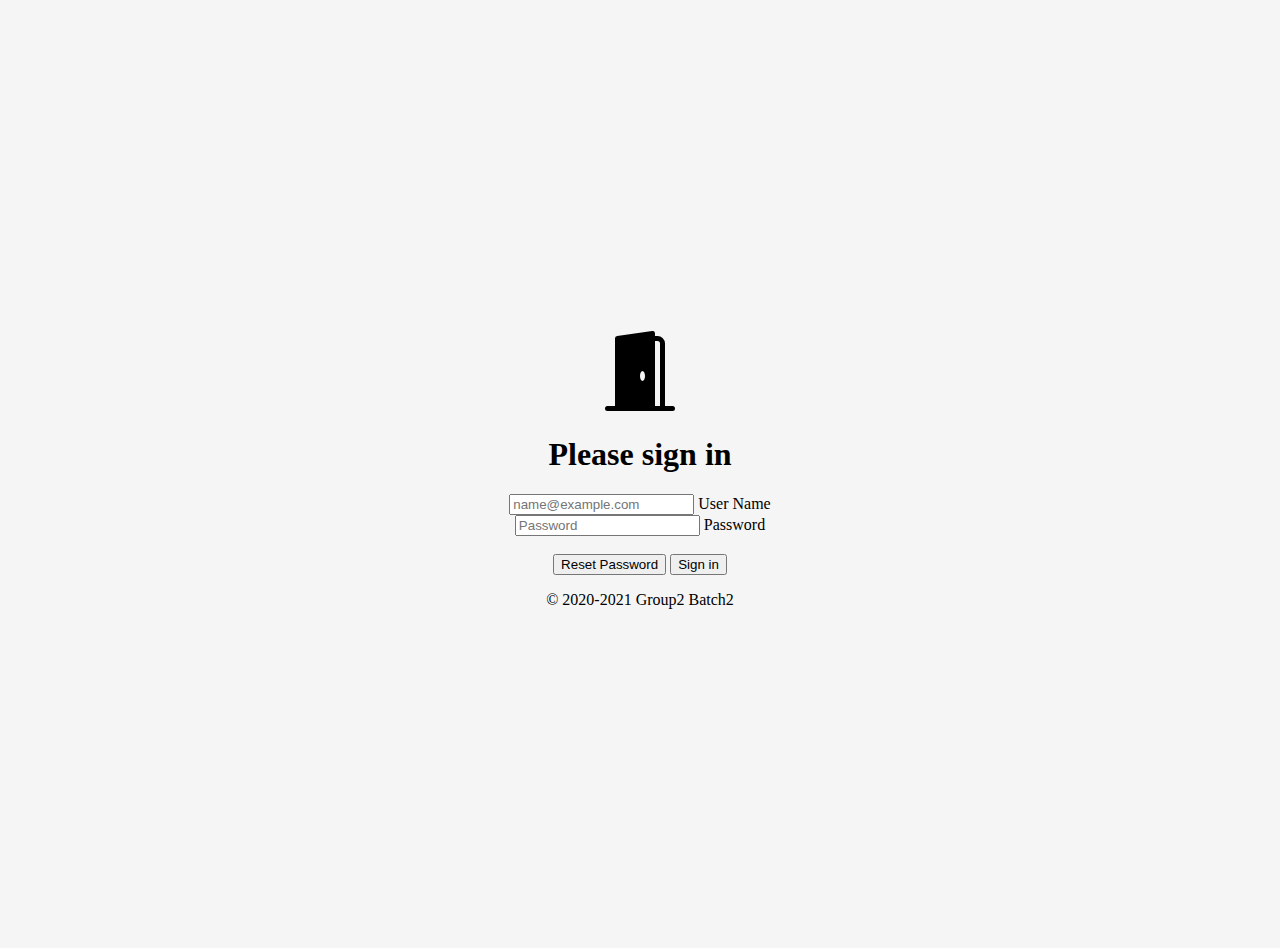
<file: index.html>
<!DOCTYPE html>
<html>
  <head>
    <meta charset="utf-8">
    <meta name="viewport" content="width=device-width, initial-scale=1, shrink-to-fit=no">
    <meta name="description" content="">
    <meta name="author" content="">

    <title>Inventory Management Login</title>

    <!-- Bootstrap core CSS -->
  <link href="https://cdn.jsdelivr.net/npm/bootstrap@5.0.0-beta1/dist/css/bootstrap.min.css" rel="stylesheet" integrity="sha384-giJF6kkoqNQ00vy+HMDP7azOuL0xtbfIcaT9wjKHr8RbDVddVHyTfAAsrekwKmP1" crossorigin="anonymous">
<script src="https://code.jquery.com/jquery-3.5.1.slim.min.js" integrity="sha256-4+XzXVhsDmqanXGHaHvgh1gMQKX40OUvDEBTu8JcmNs=" crossorigin="anonymous"></script>
<script src="https://cdn.jsdelivr.net/npm/bootstrap@5.0.0-beta1/dist/js/bootstrap.bundle.min.js" integrity="sha384-ygbV9kiqUc6oa4msXn9868pTtWMgiQaeYH7/t7LECLbyPA2x65Kgf80OJFdroafW" crossorigin="anonymous"></script>
<script type="text/javascript">
    window.onload = function() {
      if(readCookie('userid') != null || readCookie('SSNID') != null)
        window.location.replace('/dashboard.html');
    };
</script>
    <!-- Custom styles for this template -->
    <link href="signin.css" rel="stylesheet">
  </head>

  <body class="text-center container-fluid">

    <div class="form-floating">
<svg width="80" height="80" viewBox="0 0 16 16" class="bi bi-door-open-fill" fill="currentColor" xmlns="http://www.w3.org/2000/svg">
  <path fill-rule="evenodd" d="M1.5 15a.5.5 0 0 0 0 1h13a.5.5 0 0 0 0-1H13V2.5A1.5 1.5 0 0 0 11.5 1H11V.5a.5.5 0 0 0-.57-.495l-7 1A.5.5 0 0 0 3 1.5V15H1.5zM11 2v13h1V2.5a.5.5 0 0 0-.5-.5H11zm-2.5 8c-.276 0-.5-.448-.5-1s.224-1 .5-1 .5.448.5 1-.224 1-.5 1z"/>
</svg>
      <h1 class="h3 mb-3 font-weight-normal">Please sign in</h1>
<div class="form-floating mb-3">
  <input type="email" class="form-control" id="floatingInput" placeholder="name@example.com">
  <label for="floatingInput">User Name</label>
</div>
<div class="form-floating">
  <input type="password" class="form-control" id="floatingPassword" placeholder="Password">
  <label for="floatingPassword">Password</label>
</div>
<br>

      <button  class="btn btn-lg btn-secondary btn-block" type="button" onclick="location.href = '/reset_password.html'" id="reset">Reset Password</button>
      <button class="btn btn-lg btn-danger btn-block" type="submit" onclick="login_checker()" id="submit">Sign in</button>
      <p class="mt-5 mb-3 text-muted">&copy; 2020-2021 Group2 Batch2</p>
    </div>
  </body>
  <script type="text/javascript" src="/cookie.js"></script>
  <script type="text/javascript">
    var input = document.getElementById("floatingPassword");

// Execute a function when the user releases a key on the keyboard
input.addEventListener("keyup", function(event) {
  // Number 13 is the "Enter" key on the keyboard
  if (event.keyCode === 13) {
    // Cancel the default action, if needed
    event.preventDefault();
    // Trigger the button element with a click
    document.getElementById("submit").click();
  }
});
    async function login_checker(){
      username = $('#floatingInput').val();
      password = $('#floatingPassword').val();
      if (username === ""){
        $('#floatingInput').css({"border-color" :"red","box-shadow" :"5px 10px red"});
        return null;
      }
      else{
         $('#floatingInput').css({"border-color" :"","box-shadow" :"none"});
      }
      if (password === ""){
        $('#floatingPassword').css({"border-color" :"red","box-shadow" :"5px 10px red"});
        return null;
      }
      else{
         $('#floatingPassword').css({"border-color" :"","box-shadow" :"none"});
      }
      var o = {};
      o['type'] = 'Login';
      o['username'] = username;
      o['password'] = password;
      data = JSON.stringify(o);
       let resp = await fetch("https://m8fh5iwhj2.execute-api.ap-south-1.amazonaws.com/dev/auth",{
          method: 'POST', // *GET, POST, PUT, DELETE, etc.
          mode: 'cors', // no-cors, *cors, same-origin
          cache: 'no-cache', // *default, no-cache, reload, force-cache, only-if-cached
          headers: {
            'Content-Type': 'application/json'
            // 'Content-Type': 'application/x-www-form-urlencoded',
          },
          redirect: 'follow', // manual, *follow, error
          referrerPolicy: 'no-referrer', // no-referrer, *no-referrer-when-downgrade, origin, origin-when-cross-origin, same-origin, strict-origin, strict-origin-when-cross-origin, unsafe-url
          body: (data) // body data type must match "Content-Type" header        
          });
          var verify = await resp.json();
          if (verify != "Login failed"){
          createCookie('userid',username,30);
          createCookie('SSNID',verify,30);
          window.location = "/dashboard.html";
        }
        if(verify === "Login failed" || verify==="Nothing Happened"){
          alert("Soemthing Went Wrong");
           $('#floatingInput').val("");
           $('#floatingPassword').val("");
        }
    }
  </script>
</html>
</file>
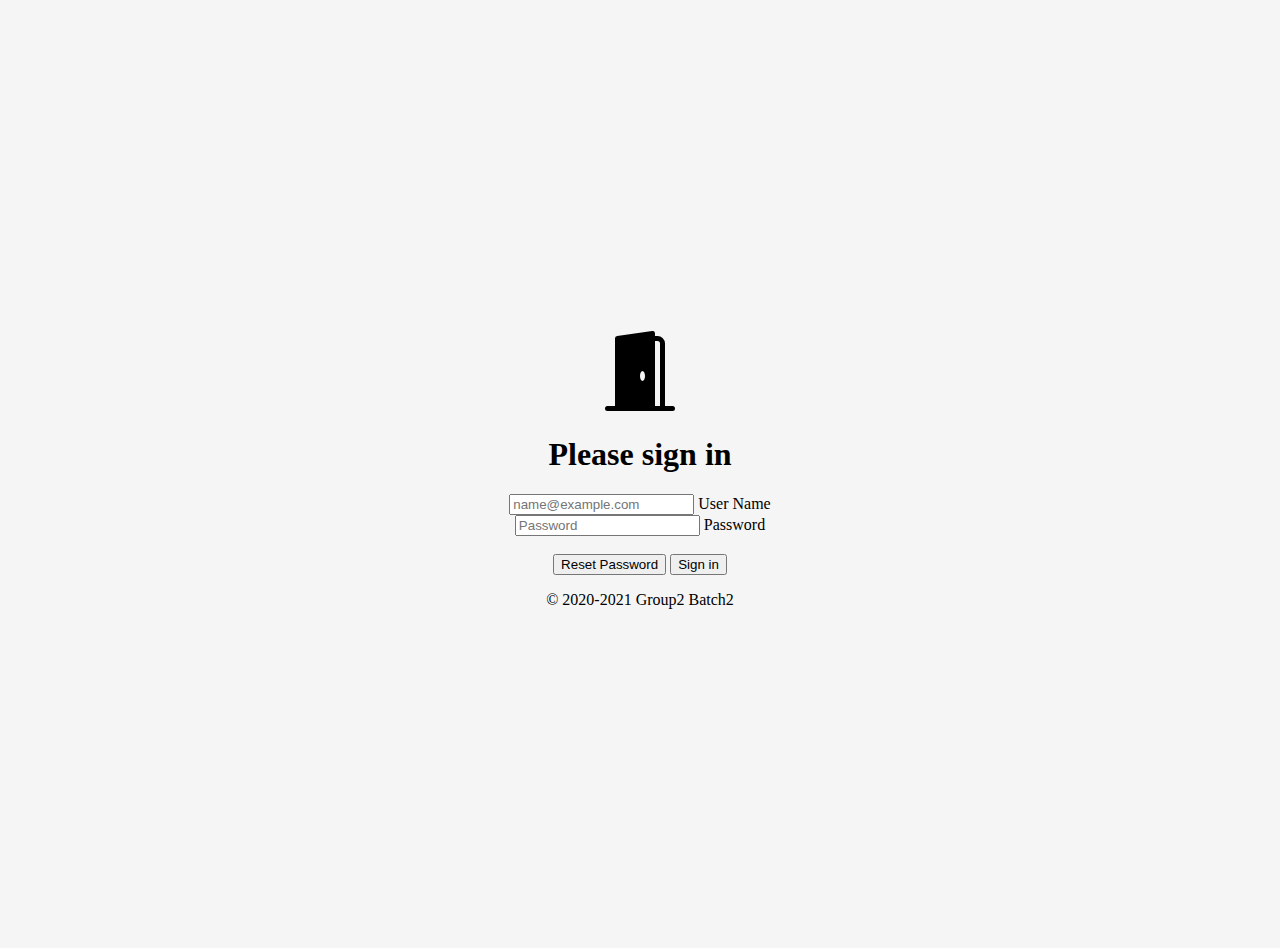
<file: dashboard.html>
<!DOCTYPE html>
<html>
<head>
  <meta charset="utf-8">
  <meta name="viewport" content="width=device-width, initial-scale=1, shrink-to-fit=no">
  <title>Inventory Management System</title>
  <script src="https://ajax.googleapis.com/ajax/libs/jquery/3.2.1/jquery.min.js"></script>
    <script type="text/javascript">
    window.onload = function() {
      if(readCookie('userid') === null || readCookie('SSNID') === null)
        window.location.replace('/');
    };
</script>
<script src="https://cdn.jsdelivr.net/npm/bootstrap@5.0.0-beta1/dist/js/bootstrap.bundle.min.js" integrity="sha384-ygbV9kiqUc6oa4msXn9868pTtWMgiQaeYH7/t7LECLbyPA2x65Kgf80OJFdroafW" crossorigin="anonymous"></script>
<link href="https://cdn.jsdelivr.net/npm/bootstrap@5.0.0-beta1/dist/css/bootstrap.min.css" rel="stylesheet" integrity="sha384-giJF6kkoqNQ00vy+HMDP7azOuL0xtbfIcaT9wjKHr8RbDVddVHyTfAAsrekwKmP1" crossorigin="anonymous">
  <link rel="stylesheet" type="text/css" href="https://maxcdn.bootstrapcdn.com/font-awesome/4.7.0/css/font-awesome.min.css">
  <link rel="stylesheet" type="text/css" href="dashboard.css">
</head>
<body>
  <div class="container-fluid welcome">
  </div>
   <!-- Navbar -->
 <div class="container-fluid">
  <div class="row">
    <div class="col-md-11">&nbsp;</div>
    <div class="col-md-1">
      <button type="button" class="btn-danger" onclick = "logout();">
        LogOut
      </button>
    </div>
  </div>
  <div class="row">
    <div class="col-md-4 selector">
      <a href="/neworder.html">
      <button type="button" class="btn">
        New Order
      </button>
      </a>
    </div>
    <div class="col-md-4 selector">
       <a href="/live.html">
      <button type="button" class="btn">
        Live Inventory
      </button>
      </a>
    </div>
    <div class="col-md-4 selector">
       <a href="/tranasct.html">
      <button type="button" class="btn">
        Transactions
      </button>
      </a>
    </div>
  </div>
</body>
<script type="text/javascript" src="cookie.js"></script>
<script type="text/javascript">
      $(document).ready(function(){
        $('.welcome').append("Hello "+readCookie('userid'));});
</script>
</html>
</file>
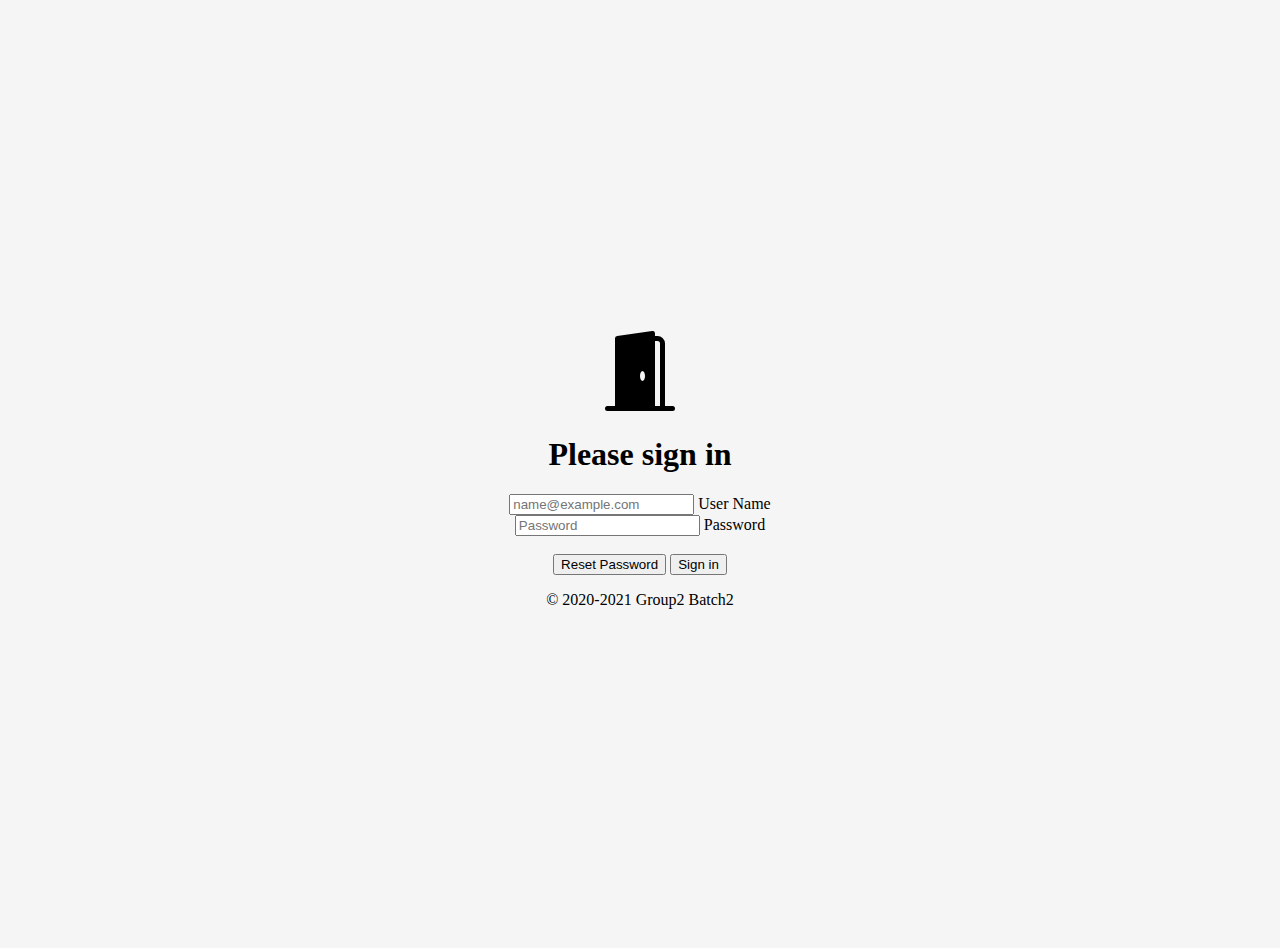
<file: live.html>
<!DOCTYPE html>
<html lang="en" >
  <head>
    <meta charset="utf-8">
    <meta name="viewport" content="width=device-width, initial-scale=1, shrink-to-fit=no">
    <meta name="description" content="">
    <meta name="author" content="">

    <title>Inventory Management Login</title>

    <!-- Bootstrap core CSS -->
  <link href="https://cdn.jsdelivr.net/npm/bootstrap@5.0.0-beta1/dist/css/bootstrap.min.css" rel="stylesheet" integrity="sha384-giJF6kkoqNQ00vy+HMDP7azOuL0xtbfIcaT9wjKHr8RbDVddVHyTfAAsrekwKmP1" crossorigin="anonymous"><script src="https://cdnjs.cloudflare.com/ajax/libs/jquery/3.6.0/jquery.min.js" integrity="sha512-894YE6QWD5I59HgZOGReFYm4dnWc1Qt5NtvYSaNcOP+u1T9qYdvdihz0PPSiiqn/+/3e7Jo4EaG7TubfWGUrMQ==" crossorigin="anonymous"></script>
  <script src="https://cdn.jsdelivr.net/npm/bootstrap@5.0.0-beta1/dist/js/bootstrap.bundle.min.js" integrity="sha384-ygbV9kiqUc6oa4msXn9868pTtWMgiQaeYH7/t7LECLbyPA2x65Kgf80OJFdroafW" crossorigin="anonymous"></script>
<script type="text/javascript" src="/"></script>
<script type="text/javascript" src="cookie.js"></script>
    <script type="text/javascript">
    window.onload = function() {
      if(readCookie('userid') === null || readCookie('SSNID') === null)
        window.location.replace('/');
    };
</script>
    <!-- Custom styles for this template -->
  </head>

  <body class="container-fluid">
<div class="live_data">
	
</div>
</body>
<script type="text/javascript">
	$('document').ready(async function(){
		        var jsonObj = {
                "userid" : readCookie('userid'),
                "ssnid" : readCookie('SSNID'),
                "query": "live"
            }
 let resp = await fetch("https://m8fh5iwhj2.execute-api.ap-south-1.amazonaws.com/dev/data-out",{
          method: 'POST', // *GET, POST, PUT, DELETE, etc.
          mode: 'cors', // no-cors, *cors, same-origin
          cache: 'no-cache', // *default, no-cache, reload, force-cache, only-if-cached
          headers: {
            'Content-Type': 'application/json'
            // 'Content-Type': 'application/x-www-form-urlencoded',
          },
          redirect: 'follow', // manual, *follow, error
          referrerPolicy: 'no-referrer', // no-referrer, *no-referrer-when-downgrade, origin, origin-when-cross-origin, same-origin, strict-origin, strict-origin-when-cross-origin, unsafe-url
          body: (JSON.stringify(jsonObj)) // body data type must match "Content-Type" header        
          });
			 var verify = await resp.json();
        if (verify === "Invalid Data Request" || verify === "Invalid Request") {
          alert("Please Login Again");
          window.location.replace('/');
        }
			 for(i in verify){
			 	console.log($('.live_data').append(i+" = "+verify[i]+"<br>"));
			 }
	});
</script>
</html>
</file>
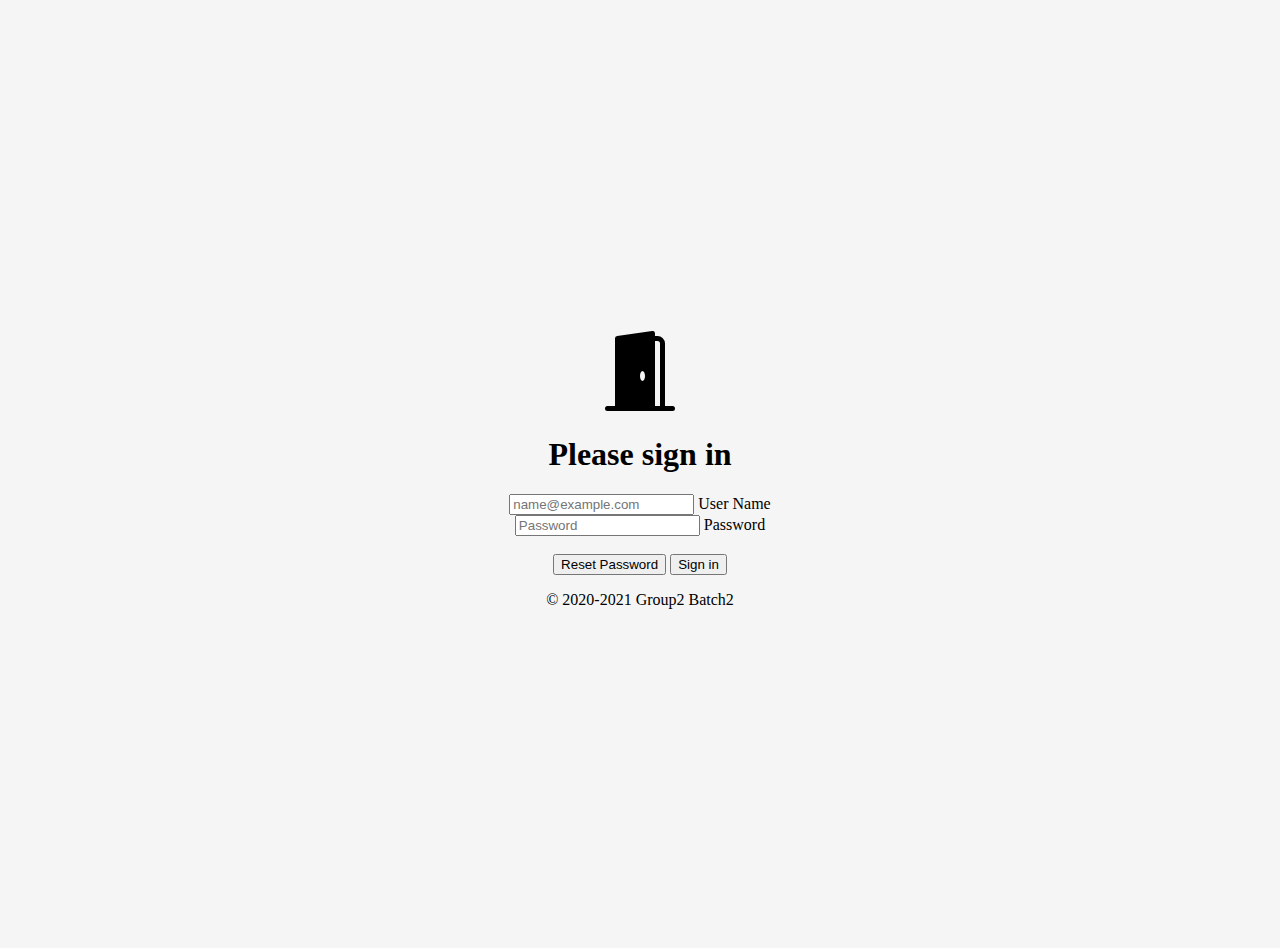
<file: neworder.html>
<!DOCTYPE html>
<html>
<head>
	<meta charset="utf-8">
	<meta name="viewport" content="width=device-width, initial-scale=1, shrink-to-fit=no">
	<title>Inventory Management System</title>
	<script src="https://ajax.googleapis.com/ajax/libs/jquery/3.2.1/jquery.min.js"></script>
<script src="https://cdn.jsdelivr.net/npm/bootstrap@5.0.0-beta1/dist/js/bootstrap.bundle.min.js" integrity="sha384-ygbV9kiqUc6oa4msXn9868pTtWMgiQaeYH7/t7LECLbyPA2x65Kgf80OJFdroafW" crossorigin="anonymous"></script>
<link href="https://cdn.jsdelivr.net/npm/bootstrap@5.0.0-beta1/dist/css/bootstrap.min.css" rel="stylesheet" integrity="sha384-giJF6kkoqNQ00vy+HMDP7azOuL0xtbfIcaT9wjKHr8RbDVddVHyTfAAsrekwKmP1" crossorigin="anonymous">
	<link rel="stylesheet" type="text/css" href="https://maxcdn.bootstrapcdn.com/font-awesome/4.7.0/css/font-awesome.min.css">
  <script type="text/javascript" src="cookie.js"></script>
      <script type="text/javascript">
    window.onload = function() {
      if(readCookie('userid') === null || readCookie('SSNID') === null)
        window.location.replace('/');
    };
</script>
</head>

<body class="container-fluid" style="padding: 10px; overflow-x: hidden;">

<form>  
  <div class="input-group mb-3">
    <label for="name" class="col-4 col-form-label">Customer Name</label> 
    <div class="col-8">
      <input id="name" name="name" placeholder="Enter Customer Name" type="text" class="form-control" required="required">
    </div>
  </div>
<div class="input-group mb-3">
    <label for="type" class="col-4 col-form-label">Type of Transaction(In/Out)</label> 
    <div class="col-8">
      <select id="type" name="type" required="required" class="form-control">
        <option value="_in">IN</option>
        <option value="_out">OUT</option>
      </select>
    </div>
  </div> 
  <div class="transact">
  <div class="input-group mb-3">
    <label for="item1" class="col-4 col-form-label">Item 1</label> 
    <div class="col-8">
      <input id="item1" name="item1" placeholder="Enter Item Name" type="text" class="form-control" required="required" >
    </div>
  </div>
  <div class="input-group mb-3">
    <label for="quantity1" class="col-4 col-form-label"></label> 
    <div class="col-8">
      <input id="quantity1" name="quantity1" placeholder="Enter Quantity" type="number" class="form-control" required="required" class="quantity">
    </div>
  </div>
  <div class="input-group mb-3">
    <label for="price1" class="col-4 col-form-label"></label> 
    <div class="col-8">
      <input id="price1" name="price1" placeholder="Enter Price" type="number" class="form-control" required="required">
    </div>
  </div> 
</div>
<div class="d-grid gap-2 d-md-block" style="margin-left: 40vw;">
     <button class="btn btn-primary" onclick="add_item();" type="button">Add Item</button>
     <button class="btn btn-primary" type="button" onclick="remove_item();">Remove Last Item</button>
  		 <button class="btn btn-primary" type="button" onclick="calc();">Calculate Price</button>
  </div>
  <br>
      <div class="input-group mb-3">
    <label for="sub_total" class="col-4 col-form-label">Sub Quantity Total&nbsp;</label> 
    <div class="col-8">
      <input id="sub_quantity_total" name="sub_quantity_total" placeholder="Sub Quantity Total" type="number" class="form-control" required="required" disabled="true">
    </div>
  </div> 
  <div class="input-group mb-3">
    <label for="sub_total" class="col-4 col-form-label">Sub Total</label> 
    <div class="col-8">
      <input id="sub_total" name="sub_total" placeholder="Sub Total" type="number" class="form-control" required="required" disabled="true">
    </div>
  </div>
  <div class="input-group mb-3">
    <label for="tax" class="col-4 col-form-label">Tax (just number)</label> 
    <div class="col-8">
      <input id="tax" name="tax" placeholder="Tax" type="number" class="form-control" required="required" value="18">
    </div>
  </div>
    <div class="input-group mb-3">
    <label for="discount" class="col-4 col-form-label">Discount</label> 
    <div class="col-8">
      <input id="discount" name="discount" placeholder="Discount" type="number" class="form-control" required="required" value="0">
    </div>
  </div>
    <div class="input-group mb-3">
    <label for="total" class="col-4 col-form-label">Total Price</label> 
    <div class="col-8">
      <input id="total" name="total" placeholder="total" type="number" class="form-control" required="required" value="0">
    </div>
  </div>
  <div class="input-group mb-3">
    <div class="offset-4 col-8">
      <button name="submit" type="button" onclick="check();" class="btn btn-primary">Submit</button>
    </div>
  </div>
</form>

</body>
<script type="text/javascript" src="/order.js"></script>
<script type="text/javascript">
	var count;
    var cal_done = 0;
	$(document).ready(function(){
		count =2;
		$('#tax').on('change',function(){
		$('#sub_total').trigger('change');
	});
		$('#discount').on('change',function(){
		$('#sub_total').val(Number($('#sub_total').val())-Number($('#discount').val()));
		$('#total').val(Number($('#sub_total').val())+(Number($('#tax').val())/100.0)*Number($('#sub_total').val()))
	});
		$('#sub_total').on('change',function(){
		$('#total').val(Number($('#sub_total').val())+(Number($('#tax').val())/100.0)*Number($('#sub_total').val()))
	});
		 $('#sub_total').val(0);
		 $('#sub_quantity_total').val(0);

	});

	function add_item(){
		added = '#price'+String(count-1);
		quantity = '#quantity'+String(count-1);
		if (count === 2){
			$('#sub_total').val(0);
			$('#sub_quantity_total').val(0); 
		}
    if($('#item'+(count-1)).val() === ""){
      $('#item'+(count-1)).css({"border-color" :"red","box-shadow" :"5px 10px red"});
      return null;
    }
    else{
      $('#item'+(count-1)).css({"border-color" :"","box-shadow" :""});
    }

    if($('#quantity'+(count-1)).val() === ""){
      $('#quantity'+(count-1)).css({"border-color" :"red","box-shadow" :"5px 10px red"});
      return null;
    }
    else{
      $('#quantity'+(count-1)).css({"border-color" :"","box-shadow" :""});
    }

    if($('#price'+(count-1)).val() === ""){
      $('#price'+(count-1)).css({"border-color" :"red","box-shadow" :"5px 10px red"});
      return null;
    }
    else{
      $('#price'+(count-1)).css({"border-color" :"","box-shadow" :""});
    }
    if(cal_done != 0 && arguments[0] === "calc"){
      return 0;
    }
		if(Number($(added).val())*Number($(quantity).val())+Number($('#sub_total').val())!=Number($('#sub_total').val())&&Number($(quantity).val())+Number($('#sub_quantity_total').val())!=Number($('#sub_quantity_total').val())){
		$('#sub_total').val(Number($(added).val())*Number($(quantity).val())+Number($('#sub_total').val()));
		$('#sub_quantity_total').val(Number($(quantity).val())+Number($('#sub_quantity_total').val()));
		$('#sub_total').trigger('change');
        cal_done = 0;
	}
	if(arguments[0] === "calc"){
    cal_done = 1;
		return 0;
  }
		$('.transact').append('<div class="additional'+count+'"><div class="input-group mb-3"><label for="item'+count+'" class="col-4 col-form-label">Item '+count+'</label><div class="col-8"><input id="item'+count+'" name="item'+count+'" placeholder="Enter Item Name" type="text" class="form-control" required="required" ></div></div><div class="input-group mb-3"><label for="quantity'+count+'" class="col-4 col-form-label"></label> <div class="col-8"><input id="quantity'+count+'" name="quantity'+count+'" placeholder="Enter Quantity" type="number" class="form-control" required="required"  class="quantity"></div></div><div class="input-group mb-3"><label for="price'+count+'" class="col-4 col-form-label"></label> <div class="col-8"><input id="price'+count+'" name="price'+count+'" placeholder="Enter Price" type="number" class="form-control" required="required" "></div></div>');
		count++;

	}

	function remove_item(){

		if (count == 2){	
			count=2;
			return;
		}
		count--;
		added = '#price'+String(count);
		quantity = '#quantity'+String(count);
		if(Number($(added).val())*Number($(quantity).val()+Number($('#sub_total').val())!=Number($('#sub_total').val())&&Number($(quantity).val())+Number($('#sub_quantity_total').val())!=Number($('#sub_quantity_total').val()))){
		$('#sub_total').val(Number($('#sub_total').val())-Number($(added).val())*Number($(quantity).val()));
		$('#sub_quantity_total').val(Number($('#sub_quantity_total').val())-Number($(quantity).val()));
	}
		$('.additional'+count).remove();
		$('#sub_total').trigger('change');
	}

		function calc(){
			add_item("calc");
		}
</script>
<script type="text/javascript" src="/cookie.js"></script>
</html>
</file>
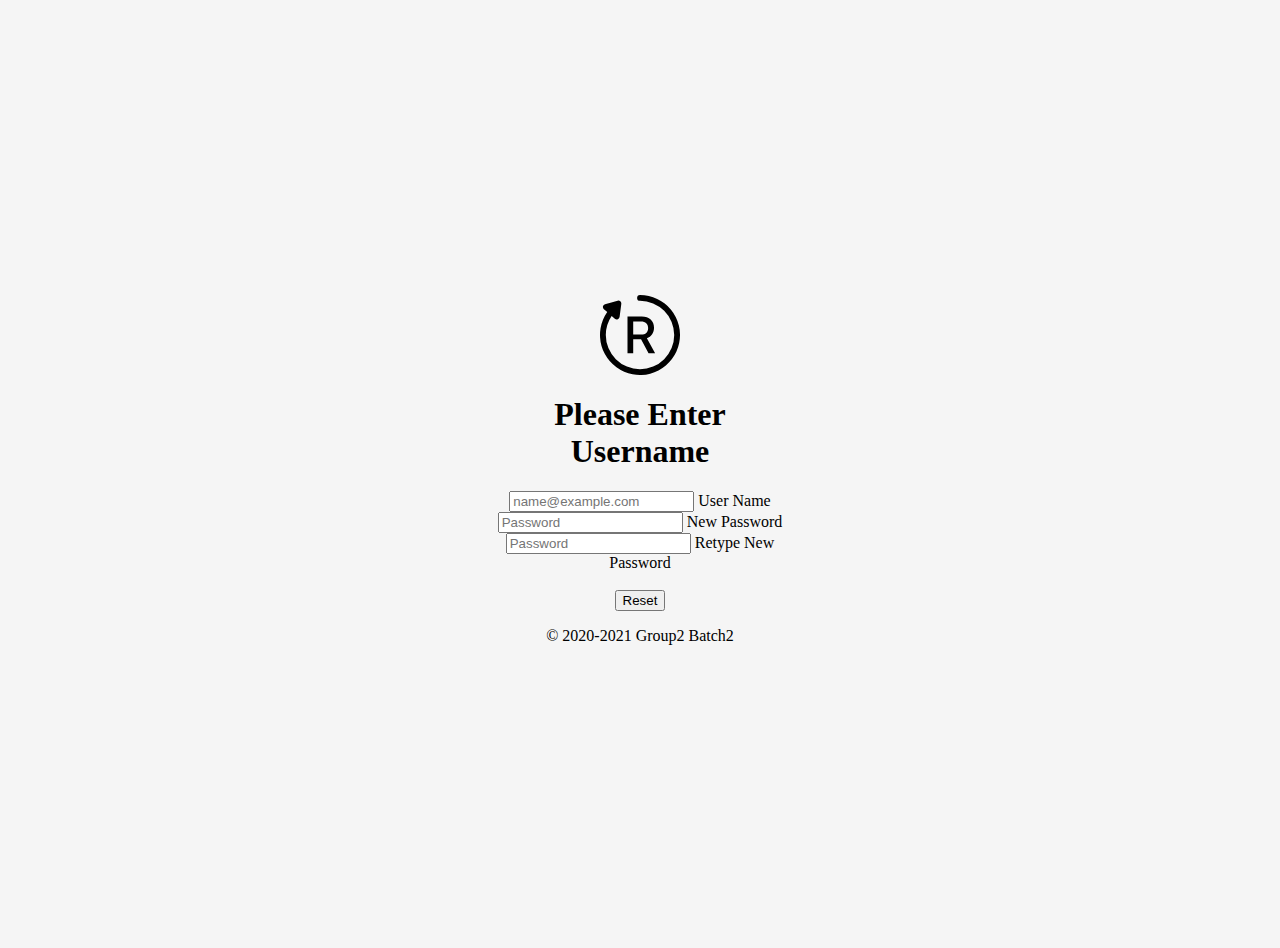
<file: reset_password.html>
<html lang="en">
  <head>
    <meta charset="utf-8">
    <meta name="viewport" content="width=device-width, initial-scale=1, shrink-to-fit=no">
    <meta name="description" content="">
    <meta name="author" content="">

    <title>Inventory Management Reset</title>

    <!-- Bootstrap core CSS -->
  <link href="https://cdn.jsdelivr.net/npm/bootstrap@5.0.0-beta1/dist/css/bootstrap.min.css" rel="stylesheet" integrity="sha384-giJF6kkoqNQ00vy+HMDP7azOuL0xtbfIcaT9wjKHr8RbDVddVHyTfAAsrekwKmP1" crossorigin="anonymous">
<script src="https://code.jquery.com/jquery-3.5.1.slim.min.js" integrity="sha384-DfXdz2htPH0lsSSs5nCTpuj/zy4C+OGpamoFVy38MVBnE+IbbVYUew+OrCXaRkfj" crossorigin="anonymous"></script>
<script src="https://cdn.jsdelivr.net/npm/bootstrap@5.0.0-beta1/dist/js/bootstrap.bundle.min.js" integrity="sha384-ygbV9kiqUc6oa4msXn9868pTtWMgiQaeYH7/t7LECLbyPA2x65Kgf80OJFdroafW" crossorigin="anonymous"></script>
    <!-- Custom styles for this template -->
    <link href="signin.css" rel="stylesheet">
  </head>

  <body class="text-center container-fluid">
    <div class="form-floating">
<svg width="80" height="80" viewBox="0 0 16 16" class="bi bi-bootstrap-reboot" fill="currentColor" xmlns="http://www.w3.org/2000/svg">
  <path fill-rule="evenodd" d="M1.161 8a6.84 6.84 0 1 0 6.842-6.84.58.58 0 0 1 0-1.16 8 8 0 1 1-6.556 3.412l-.663-.577a.58.58 0 0 1 .227-.997l2.52-.69a.58.58 0 0 1 .728.633l-.332 2.592a.58.58 0 0 1-.956.364l-.643-.56A6.812 6.812 0 0 0 1.16 8zm5.48-.079V5.277h1.57c.881 0 1.416.499 1.416 1.32 0 .84-.504 1.324-1.386 1.324h-1.6zm0 3.75V8.843h1.57l1.498 2.828h1.314L9.377 8.665c.897-.3 1.427-1.106 1.427-2.1 0-1.37-.943-2.246-2.456-2.246H5.5v7.352h1.141z"/>
</svg>
      <h1 class="h3 mb-3 font-weight-normal">Please Enter Username</h1>
<div class="form-floating mb-3">
  <input type="email" class="form-control" id="floatingInput" placeholder="name@example.com">
  <label for="floatingInput">User Name</label>
</div>
<div class="form-floating mb-3">
  <input type="password" class="form-control" id="floatingPassword" placeholder="Password">
  <label for="floatingPassword">New Password</label>
</div>

<div class="form-floating">
  <input type="password" class="form-control" id="floatingREPassword" placeholder="Password">
  <label for="floatingREPassword">Retype New Password</label>
</div>
<br>
      <button class="btn btn-lg btn-danger btn-block" type="submit" onclick="login_checker()" id="submit">Reset</button>
      <p class="mt-5 mb-3 text-muted">&copy; 2020-2021 Group2 Batch2</p>
    </div>
  </body>
  <script type="text/javascript">
    var input = document.getElementById("floatingREPassword");

// Execute a function when the user releases a key on the keyboard
input.addEventListener("keyup", function(event) {
  // Number 13 is the "Enter" key on the keyboard
  if (event.keyCode === 13) {
    // Cancel the default action, if needed
    event.preventDefault();
    // Trigger the button element with a click
    document.getElementById("submit").click();
  }
});
    async function login_checker(){
      username = $('#floatingInput').val();
      password = $('#floatingPassword').val();
      repassword = $('#floatingREPassword').val();
      if (username === ""){
        $('#floatingInput').css({"border-color" :"red","box-shadow" :"5px 10px red"});
        return null;
      }
      else{
         $('#floatingInput').css({"border-color" :"","box-shadow" :"none"});
      }
      if (password === ""){
        $('#floatingPassword').css({"border-color" :"red","box-shadow" :"5px 10px red"});
        return null;
      }
      else{
         $('#floatingPassword').css({"border-color" :"","box-shadow" :"none"});
      }
      if (repassword === ""){
        $('#floatingREPassword').css({"border-color" :"red","box-shadow" :"5px 10px red"});
        return null;
      }
      else{
         $('#floatingREPassword').css({"border-color" :"","box-shadow" :"none"});
      }
      if (repassword !== password){
        $('#floatingPassword').css({"border-color" :"red","box-shadow" :"5px 10px red"});
        $('#floatingREPassword').css({"border-color" :"red","box-shadow" :"5px 10px red"});
      }
      else if(repassword === password)
      {
         $('#floatingPassword').css({"border-color" :"","box-shadow" :"none"});
          $('#floatingREPassword').css({"border-color" :"","box-shadow" :"none"});
      }
            var o = {};
      o['type'] = 'Reset';
      o['username'] = username;
      o['password'] = password;
      data = JSON.stringify(o);

            let resp = await fetch("https://m8fh5iwhj2.execute-api.ap-south-1.amazonaws.com/dev/auth",{
          method: 'POST', // *GET, POST, PUT, DELETE, etc.
          mode: 'cors', // no-cors, *cors, same-origin
          cache: 'no-cache', // *default, no-cache, reload, force-cache, only-if-cached
          headers: {
            'Content-Type': 'application/json'
            // 'Content-Type': 'application/x-www-form-urlencoded',
          },
          redirect: 'follow', // manual, *follow, error
          referrerPolicy: 'no-referrer', // no-referrer, *no-referrer-when-downgrade, origin, origin-when-cross-origin, same-origin, strict-origin, strict-origin-when-cross-origin, unsafe-url
          body: (data) // body data type must match "Content-Type" header        
          });
          var verify = await resp.json();
          console.log(verify);
          if(verify === "SignUp Successful"){
            alert("SignUp Successful");
            window.location.replace('/index.html');
          }
          else if( verify === "Nothing Happened"){
            alert("Something Went Wrong");
          }
    }
  </script>
</html>
</file>
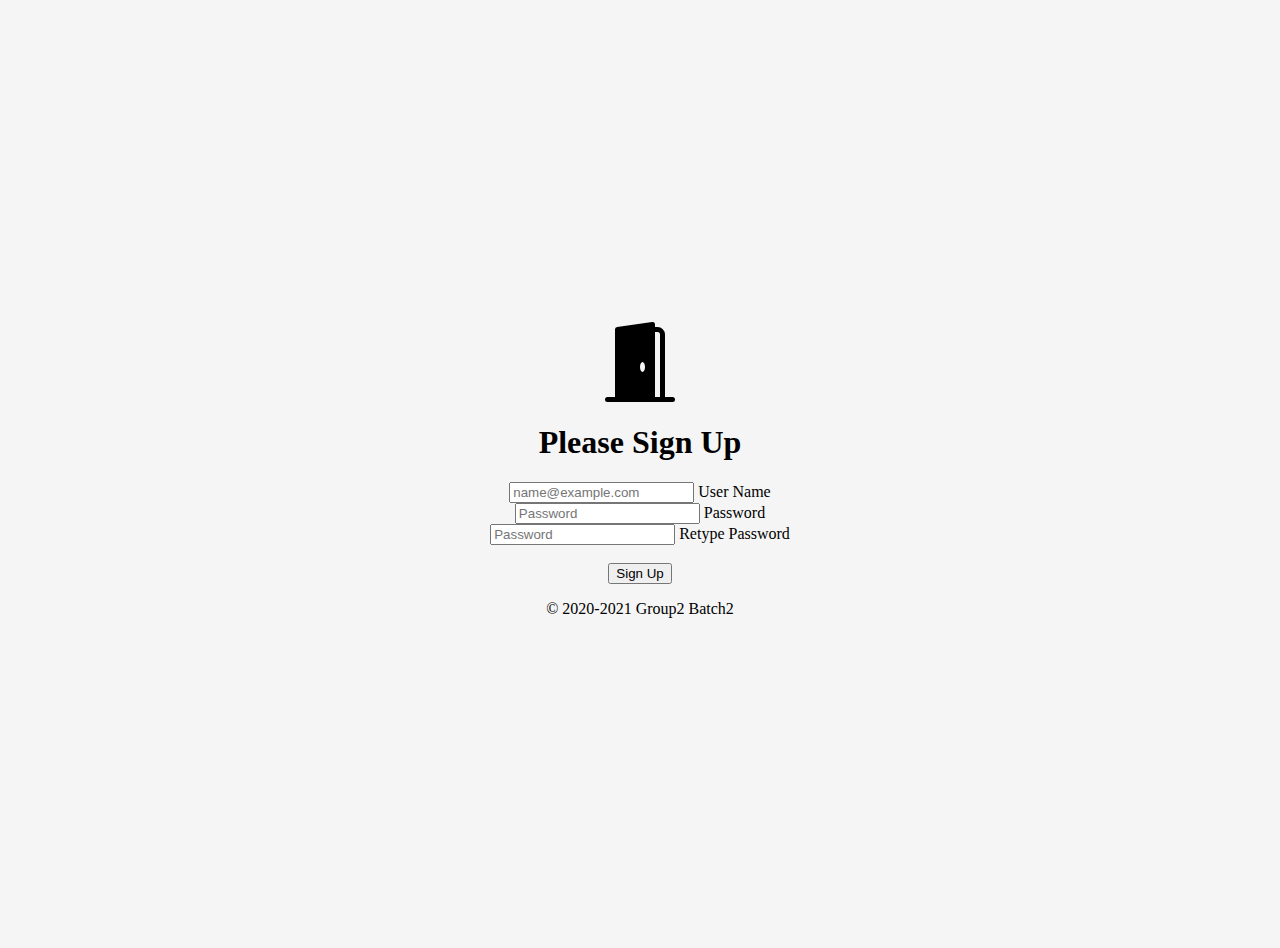
<file: signup.html>
<html lang="en">
  <head>
    <meta charset="utf-8">
    <meta name="viewport" content="width=device-width, initial-scale=1, shrink-to-fit=no">
    <meta name="description" content="">
    <meta name="author" content="">

    <title>Inventory Management SignUp</title>

    <!-- Bootstrap core CSS -->
  <link href="https://cdn.jsdelivr.net/npm/bootstrap@5.0.0-beta1/dist/css/bootstrap.min.css" rel="stylesheet" integrity="sha384-giJF6kkoqNQ00vy+HMDP7azOuL0xtbfIcaT9wjKHr8RbDVddVHyTfAAsrekwKmP1" crossorigin="anonymous">
<script src="https://code.jquery.com/jquery-3.5.1.slim.min.js" integrity="sha384-DfXdz2htPH0lsSSs5nCTpuj/zy4C+OGpamoFVy38MVBnE+IbbVYUew+OrCXaRkfj" crossorigin="anonymous"></script>
<script src="https://cdn.jsdelivr.net/npm/bootstrap@5.0.0-beta1/dist/js/bootstrap.bundle.min.js" integrity="sha384-ygbV9kiqUc6oa4msXn9868pTtWMgiQaeYH7/t7LECLbyPA2x65Kgf80OJFdroafW" crossorigin="anonymous"></script>
    <!-- Custom styles for this template -->
    <link href="signin.css" rel="stylesheet">
  </head>

  <body class="text-center container-fluid">
    <div class="form-floating">
<svg width="80" height="80" viewBox="0 0 16 16" class="bi bi-door-open-fill" fill="currentColor" xmlns="http://www.w3.org/2000/svg">
  <path fill-rule="evenodd" d="M1.5 15a.5.5 0 0 0 0 1h13a.5.5 0 0 0 0-1H13V2.5A1.5 1.5 0 0 0 11.5 1H11V.5a.5.5 0 0 0-.57-.495l-7 1A.5.5 0 0 0 3 1.5V15H1.5zM11 2v13h1V2.5a.5.5 0 0 0-.5-.5H11zm-2.5 8c-.276 0-.5-.448-.5-1s.224-1 .5-1 .5.448.5 1-.224 1-.5 1z"/>
</svg>
      <h1 class="h3 mb-3 font-weight-normal">Please Sign Up</h1>
<div class="form-floating mb-3">
  <input type="email" class="form-control" id="floatingInput" placeholder="name@example.com">
  <label for="floatingInput">User Name</label>
</div>
<div class="form-floating mb-3">
  <input type="password" class="form-control" id="floatingPassword" placeholder="Password">
  <label for="floatingPassword">Password</label>
</div>

<div class="form-floating">
  <input type="password" class="form-control" id="floatingREPassword" placeholder="Password">
  <label for="floatingREPassword">Retype Password</label>
</div>
<br>
      <button class="btn btn-lg btn-danger btn-block" type="submit" onclick="login_checker()" id="submit">Sign Up</button>
      <p class="mt-5 mb-3 text-muted">&copy; 2020-2021 Group2 Batch2</p>
    </div>
  </body>
  <script type="text/javascript">
    var input = document.getElementById("floatingREPassword");

// Execute a function when the user releases a key on the keyboard
input.addEventListener("keyup", function(event) {
  // Number 13 is the "Enter" key on the keyboard
  if (event.keyCode === 13) {
    // Cancel the default action, if needed
    event.preventDefault();
    // Trigger the button element with a click
    document.getElementById("submit").click();
  }
});
 async function login_checker(){
      username = $('#floatingInput').val();
      password = $('#floatingPassword').val();
      repassword = $('#floatingREPassword').val();
      if (username === ""){
        $('#floatingInput').css({"border-color" :"red","box-shadow" :"5px 10px red"});
        return null;
      }
      else{
         $('#floatingInput').css({"border-color" :"","box-shadow" :"none"});
      }
      if (password === ""){
        $('#floatingPassword').css({"border-color" :"red","box-shadow" :"5px 10px red"});
        return null;
      }
      else{
         $('#floatingPassword').css({"border-color" :"","box-shadow" :"none"});
      }
      if (repassword === ""){
        $('#floatingREPassword').css({"border-color" :"red","box-shadow" :"5px 10px red"});
        return null;
      }
      else{
         $('#floatingREPassword').css({"border-color" :"","box-shadow" :"none"});
      }
      if (repassword !== password){
        $('#floatingPassword').css({"border-color" :"red","box-shadow" :"5px 10px red"});
        $('#floatingREPassword').css({"border-color" :"red","box-shadow" :"5px 10px red"});
      }
      else if(repassword === password)
      {
         $('#floatingPassword').css({"border-color" :"","box-shadow" :"none"});
          $('#floatingREPassword').css({"border-color" :"","box-shadow" :"none"});
      }
      var o = {};
      o['type'] = 'SignUp';
      o['username'] = username;
      o['password'] = password;
      data = JSON.stringify(o);

       let resp = await fetch("https://m8fh5iwhj2.execute-api.ap-south-1.amazonaws.com/dev/auth",{
          method: 'POST', // *GET, POST, PUT, DELETE, etc.
          mode: 'cors', // no-cors, *cors, same-origin
          cache: 'no-cache', // *default, no-cache, reload, force-cache, only-if-cached
          headers: {
            'Content-Type': 'application/json'
            // 'Content-Type': 'application/x-www-form-urlencoded',
          },
          redirect: 'follow', // manual, *follow, error
          referrerPolicy: 'no-referrer', // no-referrer, *no-referrer-when-downgrade, origin, origin-when-cross-origin, same-origin, strict-origin, strict-origin-when-cross-origin, unsafe-url
          body: (data) // body data type must match "Content-Type" header        
          });
          var verify = await resp.json();
          console.log(verify);
          if(verify === "SignUp Successful"){
            alert("SignUp Successful");
            window.location.replace('/index.html');
          }
          else if( verify === "Nothing Happened"){
            alert("Something Went Wrong");
          }
          else if(verify === "User Already Exists"){
            alert("User Already Exists");
          }
    }  </script>
</html>
</file>
<file: signin.css>
html,
body {
  height: 100%;
}

body {
  display: -ms-flexbox;
  display: -webkit-box;
  display: flex;
  -ms-flex-align: center;
  -ms-flex-pack: center;
  -webkit-box-align: center;
  align-items: center;
  -webkit-box-pack: center;
  justify-content: center;
  padding-top: 20px;
  padding-bottom: 20px;
  background-color: #f5f5f5;
}

.form-floating{
  text-align: center;
  width: 300px;
}
</file>
<file: dashboard.css>
.btn{
  width: 98%;
  box-shadow: 5px 10px #FF671B;
  border: none;
  background-color: #005D9E;
  color: white;
  padding: 14px 28px;
  margin-top: 8vh;
  margin-left: 0.5vw;
  font-size: 16px;
  cursor: pointer;
  text-align: center;
}

.btn:hover{
  color: white;
}

.welcome{
  text-align: center;
  font-size: 25px;
  padding-top: 25px;
}
</file>
